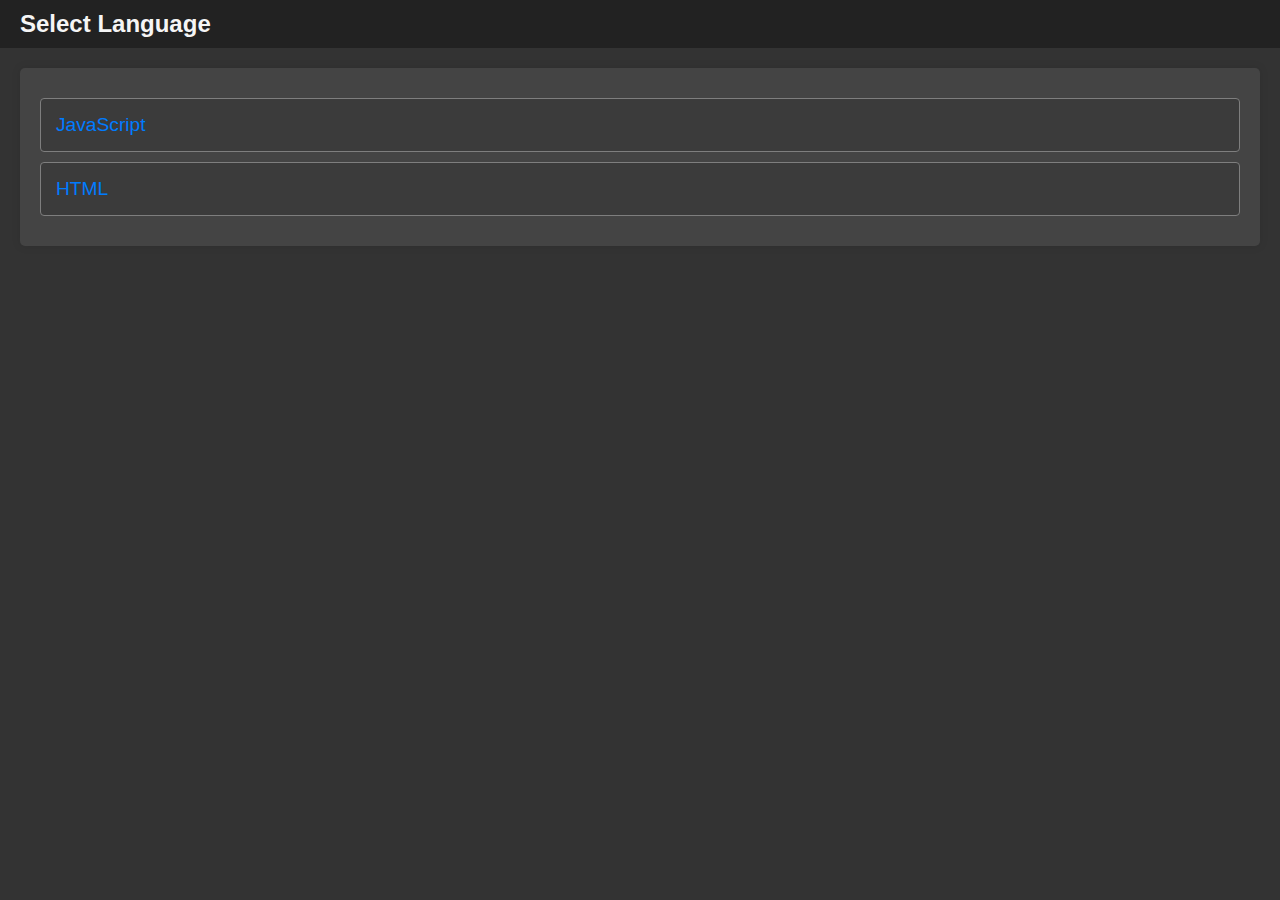
<file: index.html>
<!DOCTYPE html>
<html lang="en">
<head>
    <meta charset="UTF-8">
    <meta name="viewport" content="width=device-width, initial-scale=1.0">
    <title>Select Language</title>
    <link rel="stylesheet" href="styles.css">
</head>
<body>
    <header>
        <h1>Select Language</h1>
    </header>
    <div id="content">
        <ul class="package-list">
            <li><a href="example-page.html?lang=js">JavaScript</a></li>
            <li><a href="example-page.html?lang=html">HTML</a></li>
        </ul>
    </div>
</body>
</html>
</file>
<file: styles.css>
body {
    font-family: Arial, sans-serif;
    margin: 0;
    padding: 0;
    background-color: #f5f5f5;
    color: #333;
}

header {
    background-color: #3c4b65;
    padding: 10px 20px;
    color: white;
}

h1 {
    margin: 0;
    font-size: 1.5em;
}

nav {
    background-color: #2f2f2f;
    padding: 10px 20px;
    border-bottom: 1px solid #3d3d3d;
}

button {
    padding: 5px 10px;
    background-color: #3c4b65;
    color: white;
    border: none;
    cursor: pointer;
    font-size: 1em;
    border-radius: 3px;
    margin-right: 10px;
}

button:hover {
    background-color: #2c384d;
}

ul {
    list-style-type: none;
    padding: 0;
    margin: 20px;
}

li {
    padding: 5px 0;
}

li a {
    text-decoration: none;
    color: #007BFF;
}

li a:hover {
    text-decoration: underline;
}

#content {
    background-color: white;
    padding: 20px;
    margin: 20px;
    border-radius: 5px;
    box-shadow: 0px 0px 10px rgba(0, 0, 0, 0.1);
}

#content pre {
    color: #ffffff;
    background-color: #575757;
    padding: 10px;
    border-radius: 5px;
    margin-top: 20px;
}

.package-list {
    list-style-type: none;
    padding: 0;
    margin: 0;
}

.package-list li {
    margin: 10px 0;
    padding: 15px;
    background-color: #3b3b3b;
    border: 1px solid #7e7e7e;
    border-radius: 4px;
}

.package-list li a {
    text-decoration: none;
    font-size: 1.2em;
    color: #007bff;
    display: block;
}

.package-list li:hover {
    background-color: #5e5e5e;
    border-color: #707070;
}

.package-list li a:hover {
    text-decoration: underline;
}

.package-list li a:visited {
    color: #6c757d;
}

.package-list li a:active {
    color: #0056b3;
}

body {
    background-color: #333;
    color: #f5f5f5;
}

body header {
    background-color: #222;
    color: #f5f5f5;
}

body #content {
    background-color: #444;
    color: #f5f5f5;
}

body button {
    background-color: #555;
    color: #f5f5f5;
}

body button:hover {
    background-color: #666;
}

#example-list {
    padding: 10px;
    margin: 20px;
}

.example-item {
    padding: 5px 0;
}

.example-item a {
    text-decoration: none;
    color: #007BFF;
}
</file>
